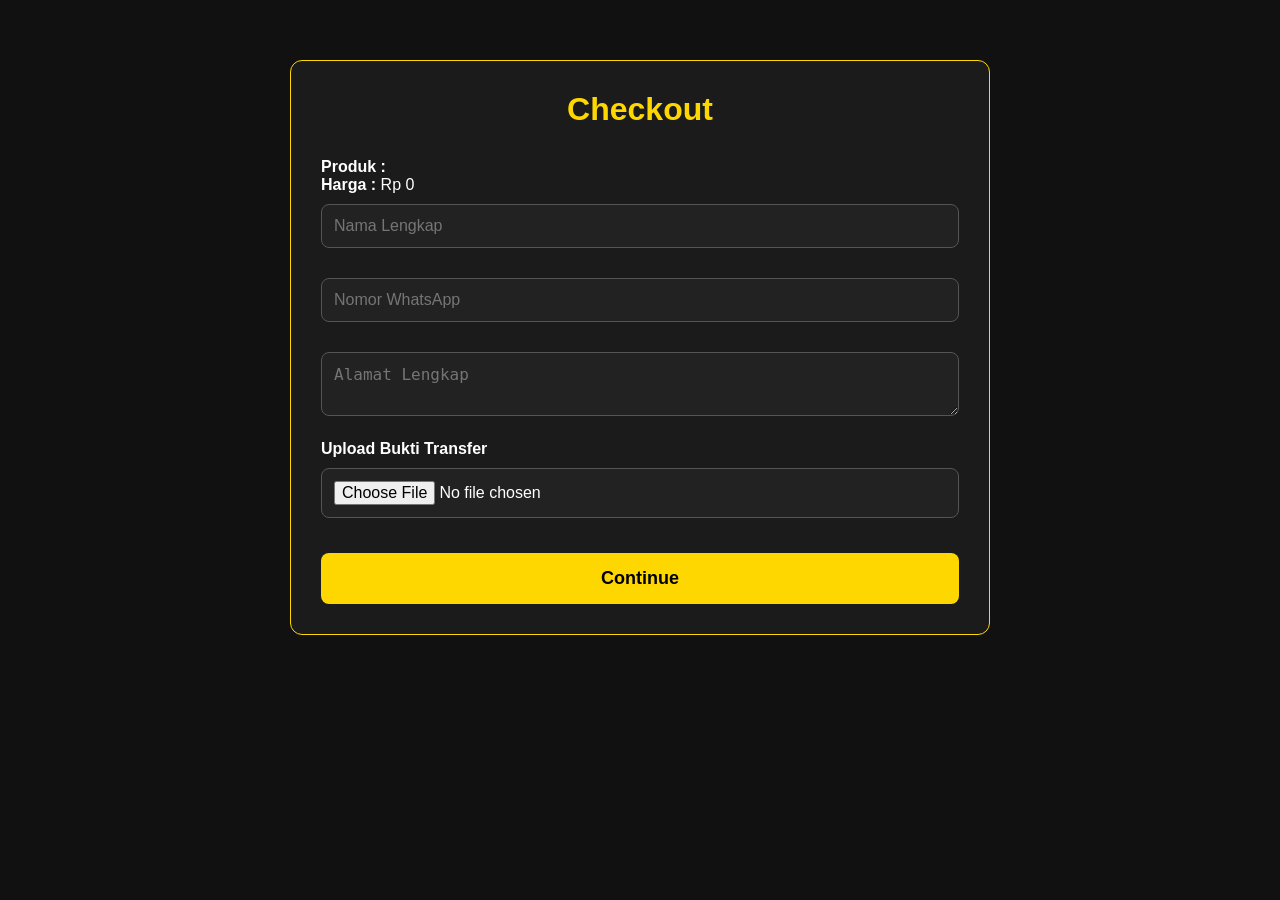
<file: payment.html>
<!DOCTYPE html>
<html lang="en">
<head>
<meta charset="UTF-8">
<meta name="viewport" content="width=device-width, initial-scale=1.0">
<title>Payment | World of Cigar</title>

<link rel="stylesheet" href="style.css">

<style>
body{
background:#111;
color:white;
font-family:Arial,sans-serif;
margin:0;
padding:20px;
}

.payment-box{
max-width:700px;
margin:40px auto;
background:#1b1b1b;
padding:30px;
border-radius:12px;
border:1px solid gold;
}

h1{
text-align:center;
color:gold;
margin-bottom:30px;
}

input,textarea{
width:100%;
padding:12px;
margin-top:10px;
margin-bottom:20px;
background:#222;
color:white;
border:1px solid #555;
border-radius:8px;
font-size:16px;
}

button{
width:100%;
padding:15px;
background:gold;
color:black;
font-size:18px;
font-weight:bold;
border:none;
border-radius:8px;
cursor:pointer;
margin-top:15px;
}

button:hover{
background:#f3d56b;
}

#paymentInfo{
display:none;
margin-top:30px;
background:#222;
padding:20px;
border-radius:10px;
}

#preview{
display:none;
width:220px;
margin-top:15px;
border-radius:10px;
border:1px solid gold;
}
</style>

</head>

<body>

<div class="payment-box">

<h1>Checkout</h1>

<p><b>Produk :</b> <span id="productName"></span></p>

<p><b>Harga :</b> Rp <span id="productPrice"></span></p>

<input type="text" id="customerName" placeholder="Nama Lengkap">

<input type="text" id="customerPhone" placeholder="Nomor WhatsApp">

<textarea id="customerAddress" placeholder="Alamat Lengkap"></textarea>

<label><b>Upload Bukti Transfer</b></label>

<input type="file" id="paymentProof" accept="image/*">

<img id="preview">

<button onclick="showPayment()">
Continue
</button>

<div id="paymentInfo">

<h2 style="color:gold;">Payment Information</h2>

<p><b>Bank :</b> BCA</p>

<p><b>No. Rekening :</b> 3350016898</p>

<p><b>Atas Nama :</b> NURHIDAYAH</p>

<button onclick="sendWhatsapp()">
Saya Sudah Transfer
</button>

</div>

</div>

<script>

const params=new URLSearchParams(window.location.search);

const product=params.get("name");
const price=params.get("price");

document.getElementById("productName").textContent=product;
document.getElementById("productPrice").textContent=Number(price).toLocaleString("id-ID");

document.getElementById("paymentProof").addEventListener("change",function(){

const file=this.files[0];

if(file){

const reader=new FileReader();

reader.onload=function(e){

const img=document.getElementById("preview");

img.src=e.target.result;

img.style.display="block";

}

reader.readAsDataURL(file);

}

});

function showPayment(){

document.getElementById("paymentInfo").style.display="block";

}

function sendWhatsapp(){

const nama=document.getElementById("customerName").value;
const hp=document.getElementById("customerPhone").value;
const alamat=document.getElementById("customerAddress").value;

const pesan=`Halo World of Cigar.

Saya sudah melakukan pembayaran.

Produk : ${product}

Harga : Rp ${Number(price).toLocaleString("id-ID")}

Nama : ${nama}

WhatsApp : ${hp}

Alamat : ${alamat}

Saya akan mengirim bukti transfer melalui WhatsApp.`;

alert("Setelah WhatsApp terbuka, silakan lampirkan foto bukti transfer sebelum mengirim pesan.");

window.open("https://wa.me/628388959306?text="+encodeURIComponent(pesan));

}

</script>

</body>
</html>
</file>
<file: style.css>
*{
margin:0;
padding:0;
box-sizing:border-box;
}

html{
scroll-behavior:smooth;
}

body{
font-family:Arial,sans-serif;
background:#111;
color:#fff;
}

/* HEADER */

header{
display:flex;
justify-content:space-between;
align-items:center;
padding:20px 50px;
background:#000;
border-bottom:2px solid gold;
position:sticky;
top:0;
z-index:1000;
}

.logo{
width:130px;
}

nav a{
color:gold;
text-decoration:none;
margin-left:25px;
font-weight:bold;
transition:.3s;
}

nav a:hover{
color:#fff;
}

/* HERO */

.hero{
min-height:600px;
display:flex;
flex-direction:column;
justify-content:center;
align-items:center;
text-align:center;
padding:40px 20px;

background:
linear-gradient(rgba(0,0,0,.55),rgba(0,0,0,.55)),
url("images/habanos-banner.jpg");

background-size:cover;
background-position:center;
background-repeat:no-repeat;
}

.hero h1{
color:gold;
font-size:72px;
letter-spacing:10px;
text-transform:uppercase;
}

.hero h1::after{
content:"";
display:block;
width:140px;
height:3px;
background:gold;
margin:20px auto;
}

.hero p{
font-size:22px;
color:#ddd;
max-width:750px;
line-height:1.8;
margin-bottom:40px;
}

.hero-btn{
display:inline-block;
padding:16px 40px;
background:gold;
color:#111;
text-decoration:none;
border-radius:40px;
font-weight:bold;
transition:.3s;
}

.hero-btn:hover{
background:#fff;
transform:scale(1.05);
}

/* PRODUCTS */

.products{
padding:80px 40px;
background:#1b1b1b;
text-align:center;
}

.products h2{
color:gold;
font-size:42px;
margin-bottom:50px;
}

.product-container{
display:grid;
grid-template-columns:repeat(auto-fit,minmax(280px,300px));
justify-content:center;
gap:35px;
}

.card{
background:#222;
border-radius:15px;
overflow:hidden;
border:1px solid #333;
padding-bottom:20px;
transition:.4s;
opacity:0;
transform:translateY(30px);
animation:fadeUp .8s forwards;
}

.card:nth-child(2){animation-delay:.1s;}
.card:nth-child(3){animation-delay:.2s;}
.card:nth-child(4){animation-delay:.3s;}
.card:nth-child(5){animation-delay:.4s;}
.card:nth-child(6){animation-delay:.5s;}

.card:hover{
transform:translateY(-10px) scale(1.03);
box-shadow:0 15px 35px rgba(255,215,0,.4);
}

.card img{
width:100%;
height:260px;
object-fit:contain;
background:#fff;
padding:15px;
}

.card h3{
color:gold;
font-size:24px;
margin:20px 15px 10px;
}

.card p{
color:#ddd;
padding:0 20px;
line-height:1.7;
}

.btn{
display:inline-block;
margin-top:20px;
padding:14px 28px;
background:gold;
color:#111;
text-decoration:none;
border-radius:8px;
font-weight:bold;
transition:.3s;
}

.btn:hover{
background:#fff;
}
/* ===========================
BRANDS
=========================== */

.brands{
padding:80px 40px;
background:#000;
text-align:center;
}

.brands h2{
color:gold;
font-size:42px;
margin-bottom:50px;
}

.brand-container{
display:flex;
justify-content:center;
align-items:center;
gap:40px;
flex-wrap:wrap;
}

.brand-container img{
width:180px;
height:120px;
object-fit:contain;
background:#fff;
padding:15px;
border-radius:12px;
transition:.3s;
}

.brand-container img:hover{
transform:scale(1.08);
box-shadow:0 10px 25px rgba(255,215,0,.35);
}

/* ===========================
FOOTER
=========================== */

footer{
background:#000;
color:#bbb;
text-align:center;
padding:35px 20px;
border-top:2px solid gold;
font-size:15px;
}

/* ===========================
ANIMATION
=========================== */

@keyframes fadeUp{

from{  
    opacity:0;  
    transform:translateY(30px);  
}  

to{  
    opacity:1;  
    transform:translateY(0);  
}

}

/* ===========================
RESPONSIVE
=========================== */

@media(max-width:768px){

header{
flex-direction:column;
gap:20px;
padding:20px;
}

.logo{
width:100px;
}

nav{
text-align:center;
}

nav a{
display:inline-block;
margin:8px;
}

.hero{
min-height:380px;
padding:30px 20px;
background-position:center;
}

.hero h1{
font-size:42px;
letter-spacing:4px;
}

.hero p{
font-size:18px;
}

.hero-btn{
padding:14px 28px;
}

.products,
.brands{
padding:50px 20px;
}

.products h2,
.brands h2{
font-size:32px;
}

.product-container{
grid-template-columns:1fr;
}

.card{
width:100%;
max-width:340px;
margin:auto;
}

.card img{
height:240px;
}

.brand-container{
gap:20px;
}

.brand-container img{
width:140px;
height:90px;
}

footer{
font-size:14px;
}

}
.buy-btn{
    width:100%;
    margin-top:10px;
    padding:12px;
    background:#d4af37;
    color:#000;
    border:none;
    border-radius:8px;
    font-weight:bold;
    cursor:pointer;
    font-size:16px;
}

.buy-btn:hover{
    background:#f5d76e;
}
</file>
